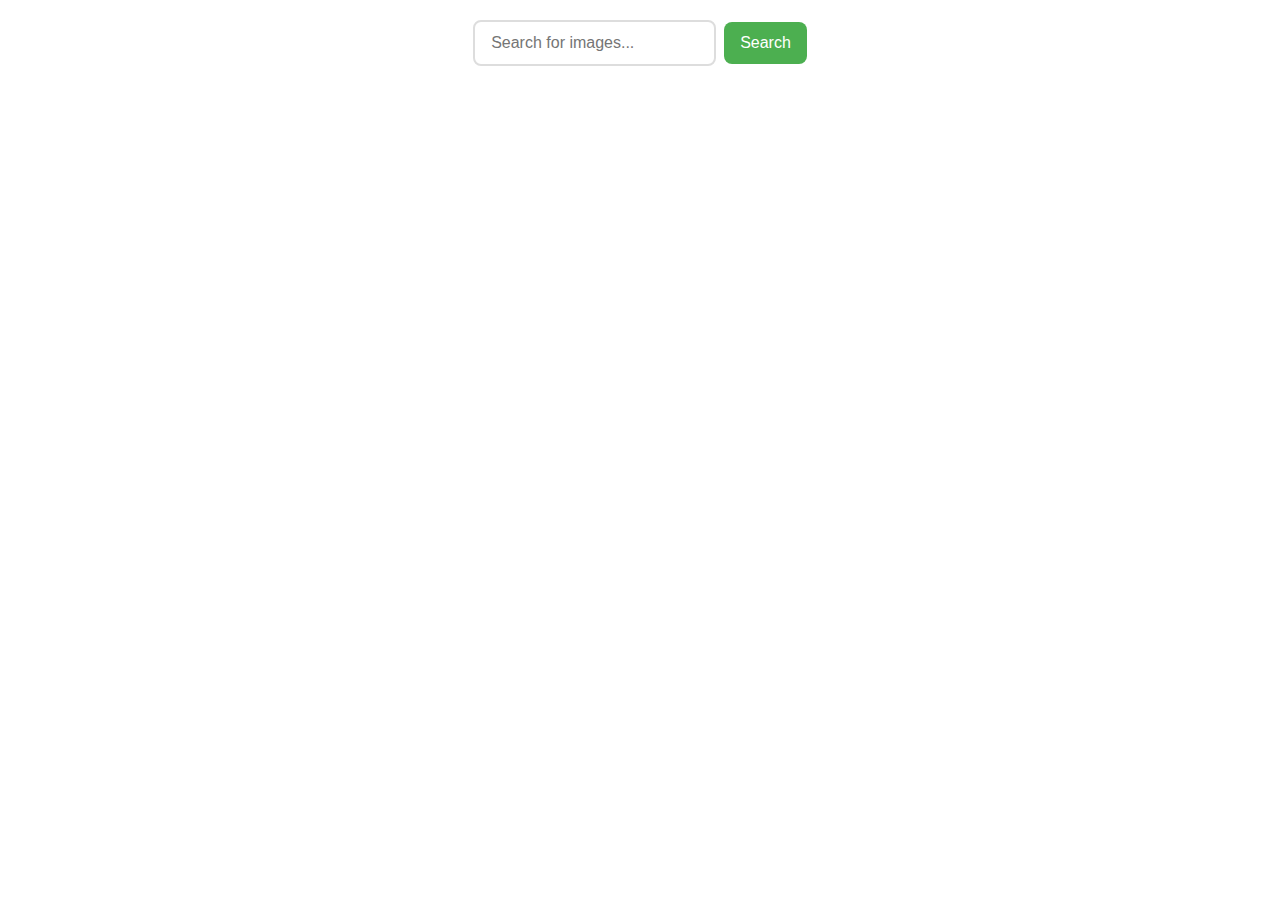
<file: src/index.html>
<!DOCTYPE html>
<html lang="en">
  <head>
    <meta charset="UTF-8" />
    <link rel="icon" type="image/svg+xml" href="./img/javascript.svg" />
    <meta name="viewport" content="width=device-width, initial-scale=1.0" />
    <title>GoiT-js-hw-11</title>
    <link rel="stylesheet" href="./css/styles.css" />
  </head>
  <body>
  <form id="search-form">
    <input type="text" class="search-input" placeholder="Search for images..." />
    <button type="submit">Search</button>
  </form>
      <div class="loading hidden">Loading...</div>
      <div class="gallery"></div>

    <script type="module" src="./main.js"></script>
  </body>
</html>
</file>
<file: src/css/styles.css>
/**
  |============================
  | include css partials with
  | default @import url()
  |============================
*/
/* Common styles */
@import url('./reset.css');
@import url('./base.css');
@import url('./container.css');
@import url('./animations.css');
@import url('./body.css');
/* Sections style */
@import url('./header.css');
@import url('./vite-promo.css');
@import url('./badges.css');
@import url('./back-link.css');
@import url('./footer.css');
</file>
